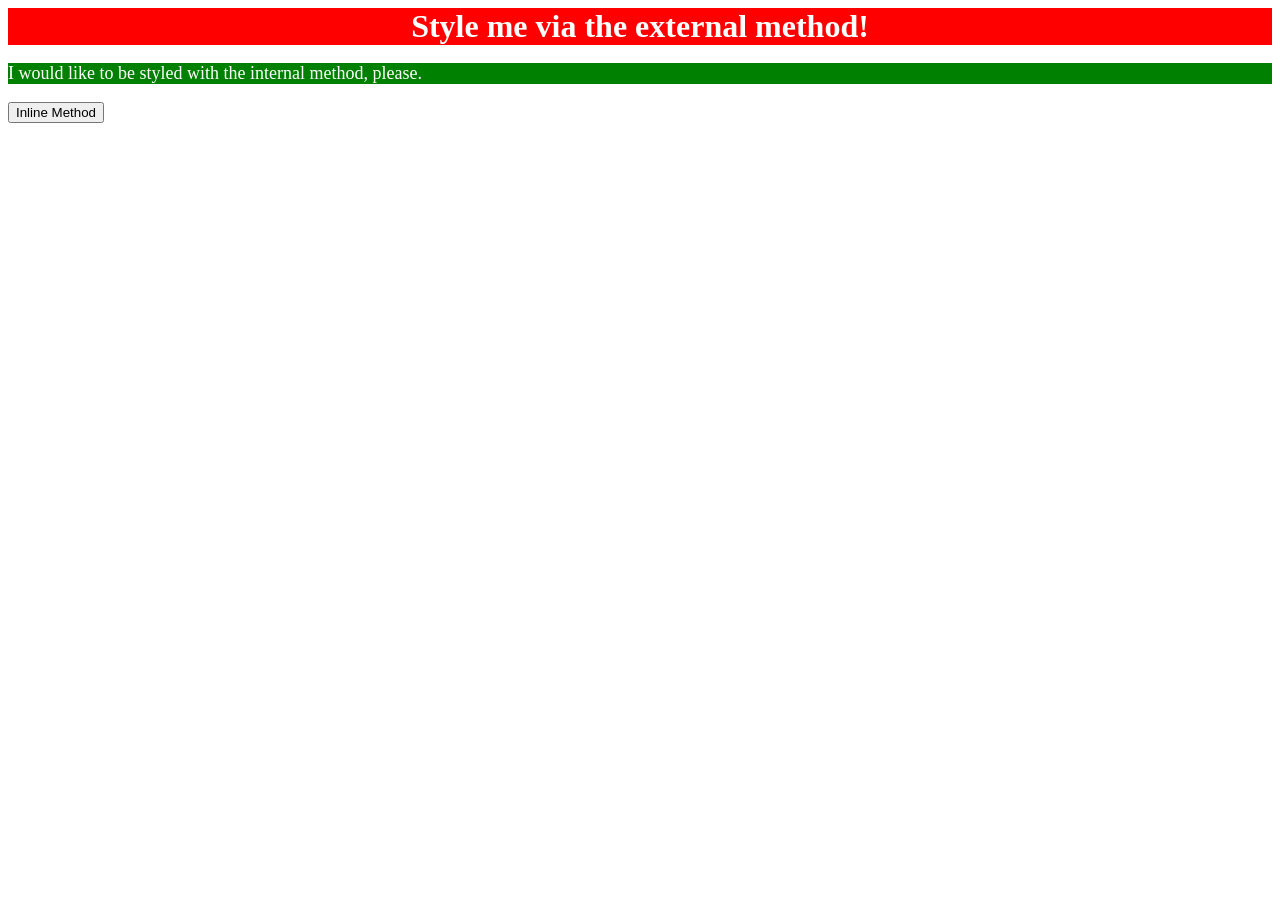
<file: foundations/intro-to-css/01-css-methods/index.html>
<!DOCTYPE html>
<html lang="en">
  <head>
    <meta charset="UTF-8">
    <link href="style.css" rel="stylesheet">
    <style>
      p {
        background-color: green;
        color: white;
        font-size: 18px;
      }
    </style>
    <meta http-equiv="X-UA-Compatible" content="IE=edge">
    <meta name="viewport" content="width=device-width, initial-scale=1.0">
    <title>Methods for Adding CSS</title>
  </head>
  <body>
    <div>Style me via the external method!</div>
    <p>I would like to be styled with the internal method, please.</p>
    <button>Inline Method</button>
  </body>
</html>
</file>
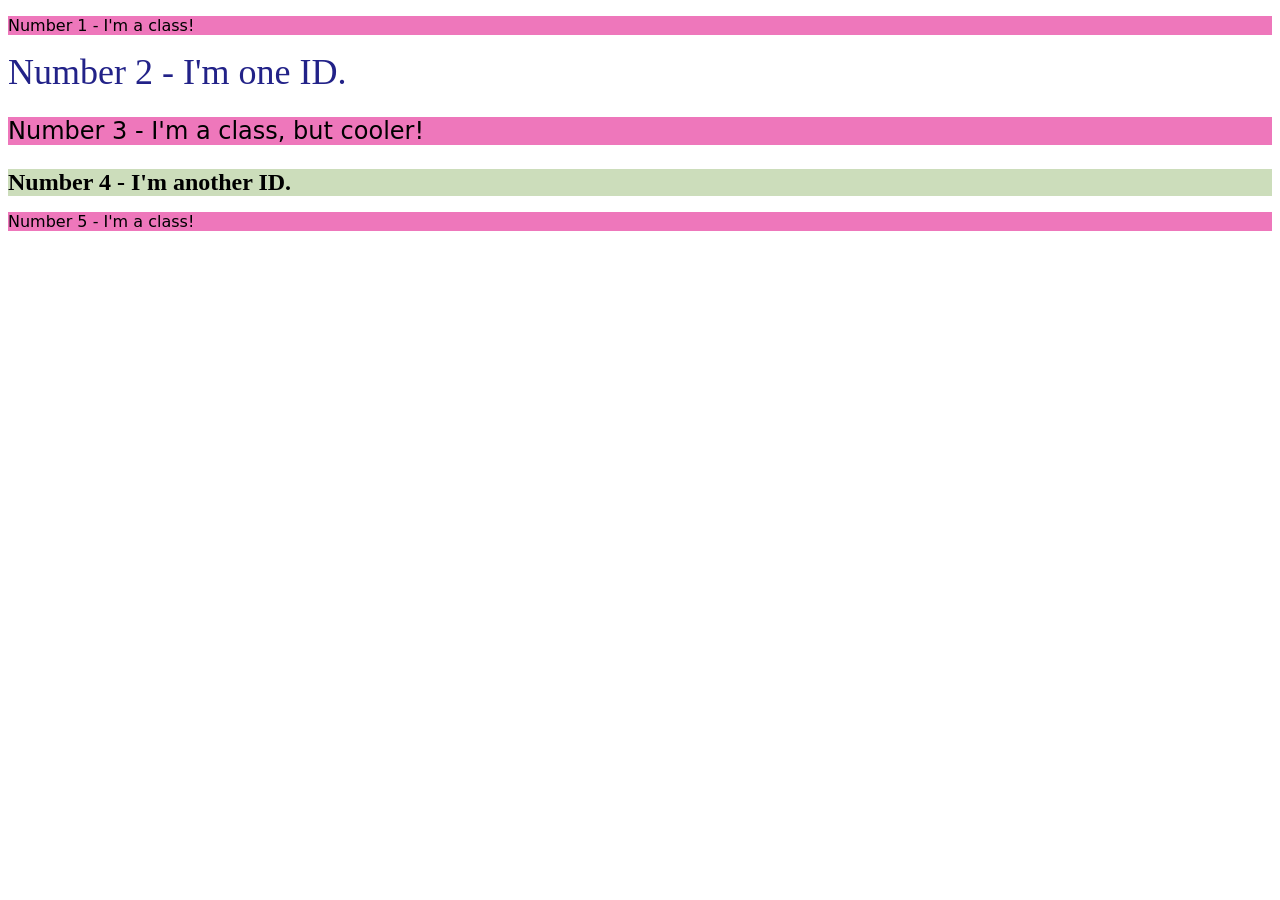
<file: foundations/intro-to-css/02-class-id-selectors/index.html>
<!DOCTYPE html>
<html lang="en">
  <head>
    <meta charset="UTF-8">
    <meta http-equiv="X-UA-Compatible" content="IE=edge">
    <meta name="viewport" content="width=device-width, initial-scale=1.0">
    <title>Class and ID Selectors</title>
    <link rel="stylesheet" href="style.css">
  </head>
  <body>
    <p class="odd">Number 1 - I'm a class!</p>
    <div id="diff">Number 2 - I'm one ID.</div>
    <p class="odd cooler">Number 3 - I'm a class, but cooler!</p>
    <div class="cooler" id="four">Number 4 - I'm another ID.</div>
    <p class="odd">Number 5 - I'm a class!</p>
  </body>
</html>
</file>
<file: foundations/intro-to-css/01-css-methods/style.css>
div {
    background-color: red;
    color: white;
    font-size: 32px;
    font-weight: bold;
    text-align: center;
}
</file>
<file: foundations/intro-to-css/02-class-id-selectors/style.css>
/* Add CSS Styling */
.odd {
    background-color: #e7b;
    font-family: Verdana, DejaVu Sans, Geneva, Tahoma, sans-serif;
}

.odd.cooler {
    font-size: 24px;
}

#diff {
    color: #228;
    font-size: 36px;
}

#four {
    background-color: #cdb;
    font-weight: bold;
    font-size: 24px;
}
</file>
